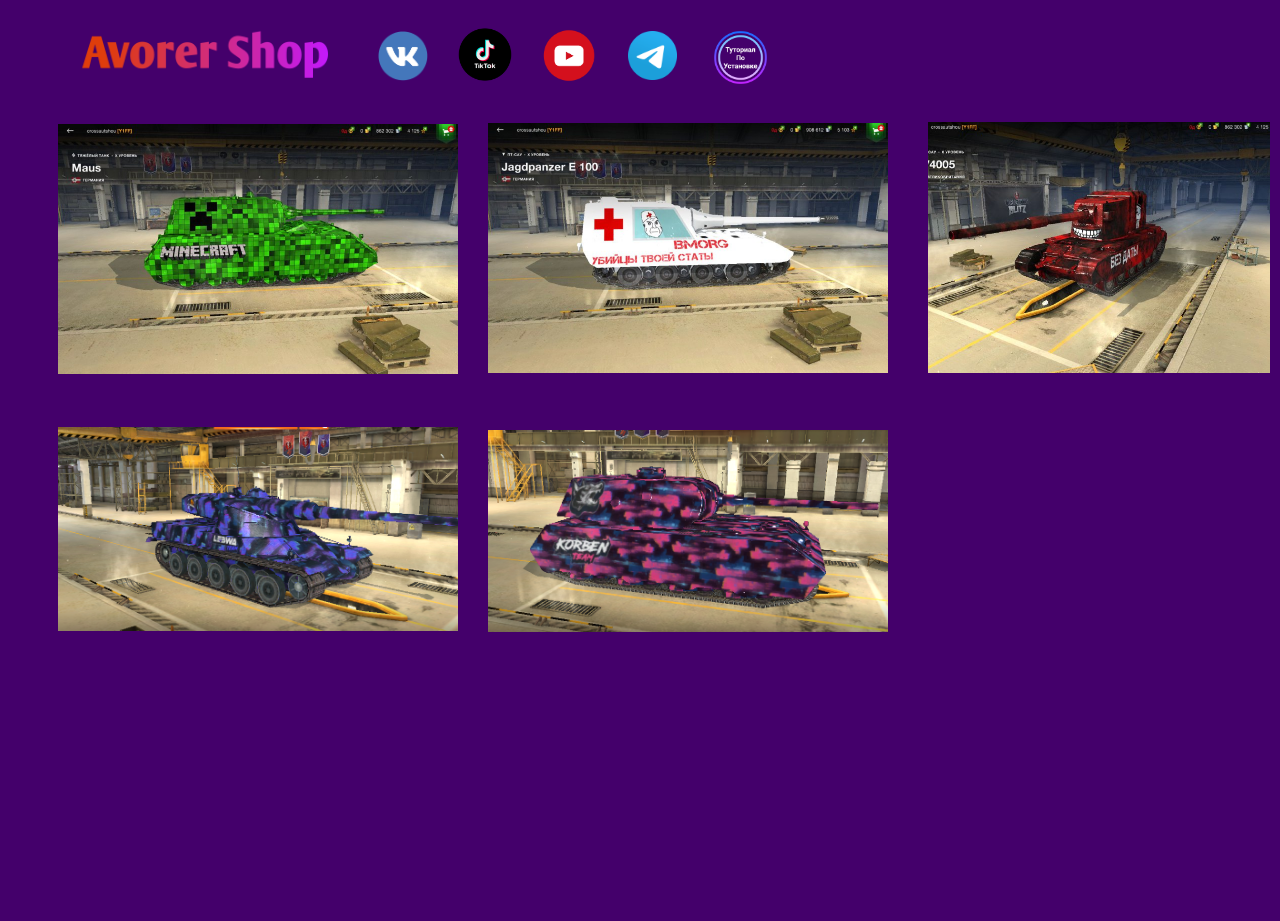
<file: index.html>
<!DOCTYPE html>
<html>
<head>
	<meta charset="utf-8">
	<title>A.S.B-Avorer Shop Blitz</title>
	<link rel="stylesheet" type="text/css" href="css/test.css">
	

</head>
<body>
	<div id="zastavka1"><img src="img/20210223_202153.png" width="300">
	</div>

	<div id="Tik_Tok1">
				<a href="https://www.tiktok.com/@av0rer?lang=ru-RU"><img src="img/Tik_Tok1.png" width="54"></a>
	</div>

	<div id="Telegram1">
				<a href="https://t.me/avorer_m0ds"><img src="img/Telegram1.png" width="49"></a>
	</div>

	<div id="You_Tube1">
				<a href="https://www.youtube.com/channel/UCyLlyjTgjG0ybrSSDLFO6mQ"><img src="img/You_Tube1.png" width="75"></a>
	</div>

	<div id="VK1">
    			<a href="https://vk.com/avorermodsblitz001"><img src="img/vk1.png" width="50"></a>
	</div>

	<div id="Tutorial">
				<a href="tutorial.html"><img src="img/Tutorial1.png" width="65"></font></a> 
	</div>

	<div id="maus11">
				<a href="https://yadi.sk/d/FqCrIHDmifLNaw"><img src="img/maus1.jpg" width="400"></a>
	</div>

	<div id="yiga11">
				<a href="https://yadi.sk/d/zM4hW2X1xQdl4g"><img src="img/яга1.jpg" width="400"></a>
	</div>

	<div id="fv_4005111">
				<a href="https://yadi.sk/d/6OX9ryotR-vkbw"><img src="img/fv_40051.png" width="342"></a>
	</div>

	<div id="Amx501001">
				<a href="https://yadi.sk/d/FHhK3M3irW47Eg"><img src="img/Screenshot_1.png" width="400"></a>
	</div>

	<div id="Maushen11">
				<a href="https://yadi.sk/d/yJxYQiX5CpJLYw"><img src="img/Screenshot_2.png" width="400"></a>
	</div>

</html>
</file>
<file: css/test.css>
body {
	background-color: #44006B;
}

#zastavka1 {
	margin-left: 50px;
	margin-bottom: 285px;
	margin-right: 100px;
	margin-top: -100px;
}

#VK1 {
	margin-left: 370px;
	margin-bottom: 285px;
	margin-right: 100px;
	margin-top: -555px;
}

#Tik_Tok1 {
	margin-left: 450px;
	margin-bottom: 500px;
	margin-right: 100px;
	margin-top: -470px;
}

#You_Tube1{
	margin-left: 525px;
	margin-bottom: 500px;
	margin-right: 100px;
	margin-top: -555px;
}

#Telegram1 {
	margin-left: 620px;
	margin-bottom: 500px;
	margin-right: 100px;
	margin-top: -555px;
}

#Tutorial {
	margin-left: 700px;
	margin-bottom: 280px;
	margin-right: 340px;
	margin-top: -345px;
}

#maus11{
	margin-left: 50px;
	margin-bottom: 285px;
	margin-right: 250px;
	margin-top: -250px;
}

#yiga11{
	margin-left: 480px;
	margin-bottom: 285px;
	margin-right: 100px;
	margin-top: -540px;
}

#fv_4005111{
	margin-left: 920px;
	margin-bottom: 100px;
	margin-right: 100px;
	margin-top: -540px;
}

#Amx501001 {
	margin-left: 50px;
	margin-bottom: 285px;
	margin-right: 400px;
	margin-top: -50px;
}

#Maushen11{
	margin-left: 480px;
	margin-bottom: 285px;
	margin-right: 100px;
	margin-top: -490px;
}
</file>
